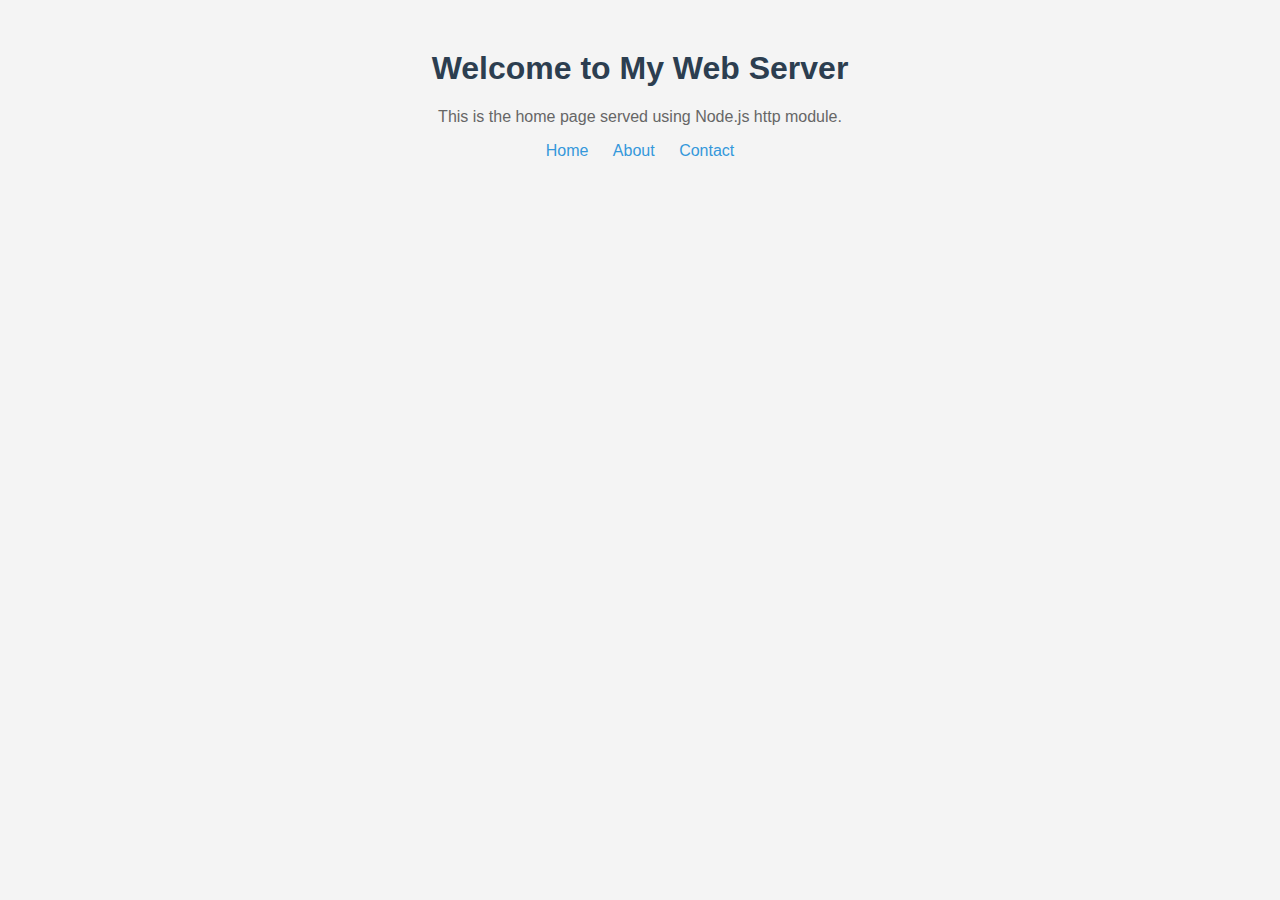
<file: index.html>
<!DOCTYPE html>
<html lang="en">
  <meta charset="=UTF-8"/>
<head>
    <title>Home Page</title>
    <link rel="stylesheet" href="style.css"/>
</head>
<body>
  <h1>Welcome to My Web Server</h1>  
  <p>This is the home page served using Node.js http module.</p>
  <nav>
  <a href="/home">Home</a>
  <a href="/about">About</a>
  <a href="/contact">Contact</a>
  </nav>
    <script src="server.js"></script>
</body>
</html>
</file>
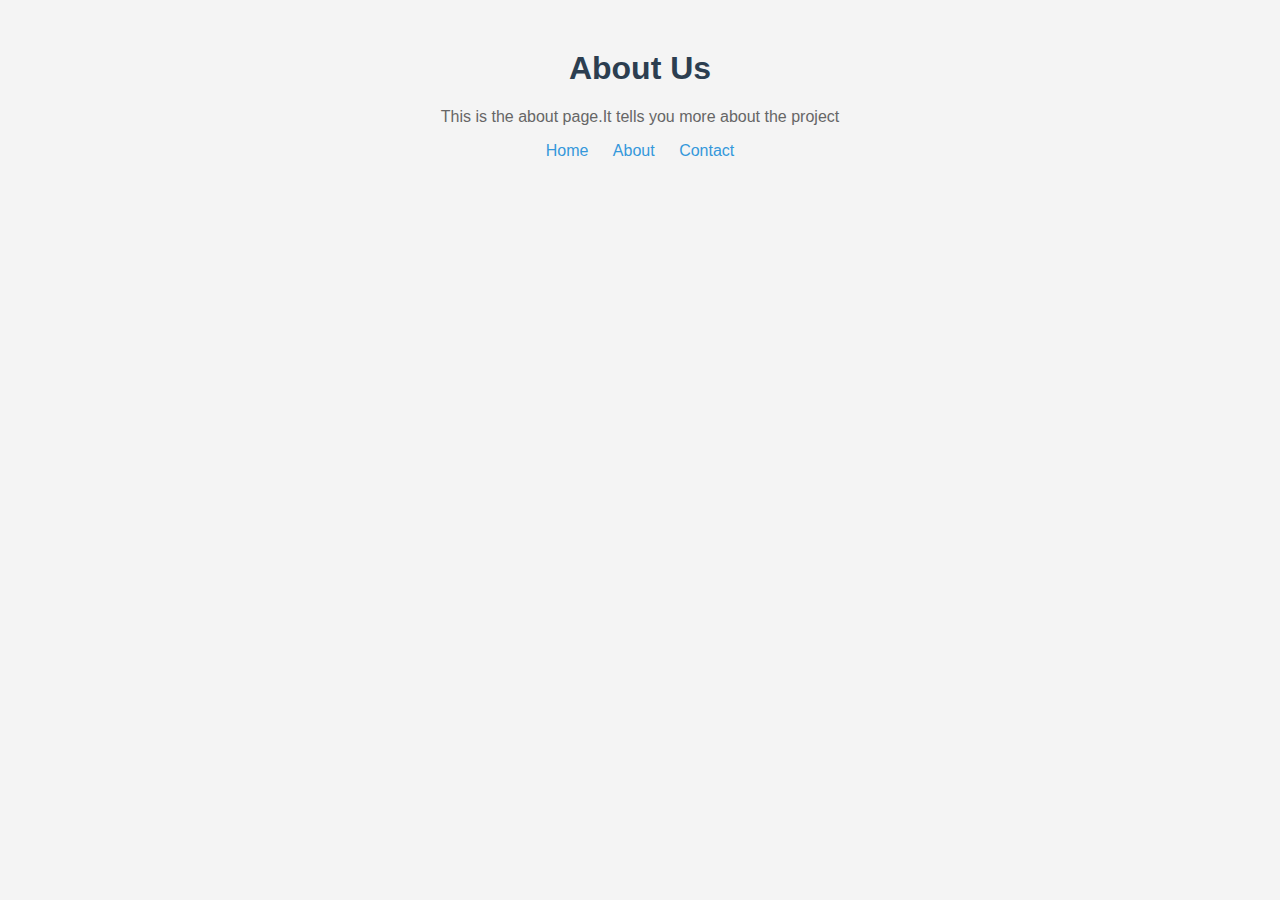
<file: about.html>
<!DOCTYPE html>
<html lang="en">
  <meta charset="=UTF-8"/>
<head>
    <title>About Page</title>
    <link rel="stylesheet" href="style.css"/>
</head>
<body>
  <h1>About Us</h1>  
  <p>This is the about page.It tells you more about the project</p>
  <nav>
    <a href="/home">Home</a>
    <a href="/about">About</a>
    <a href="/contact">Contact</a>
  </nav>
  <script src="server.js"></script>
</body>
</html>
</file>
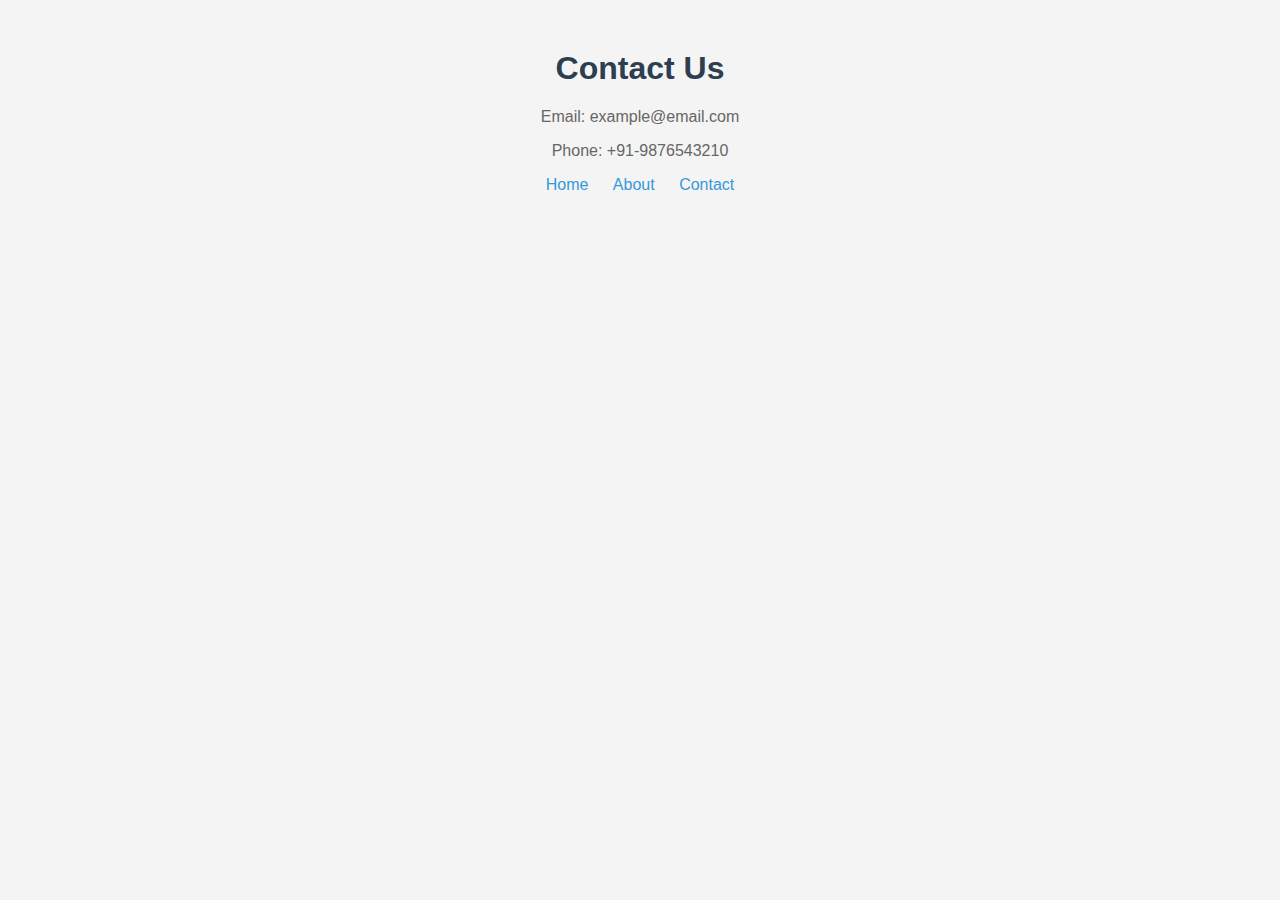
<file: contact.html>
<!DOCTYPE html>
<html lang="en">
  <meta charset="=UTF-8"/>
<head>
    <title>Contact Page</title>
    <link rel="stylesheet" href="style.css"/>
</head>
<body>
  <h1>Contact Us</h1>  
  <p>Email: example@email.com</p>
  <p>Phone: +91-9876543210</p>
  <nav>
    <a href="/home">Home</a>
    <a href="/about">About</a>
    <a href="/contact">Contact</a>
  </nav>
    <script src="server.js"></script>
</body>
</html>
</file>
<file: style.css>
body {
    font-family: Arial, sans-serif;
    text-align: center;
    margin-top: 50px;
    background-color: #f4f4f4;
}

h1{
    color:#2c3e50;
}

nav a{
    margin: 0 10px;
    text-decoration: none;
    color: #3498db;
}

nav a:hover {
    text-decoration: underline;
}

p {
    color: #666;
}
</file>
